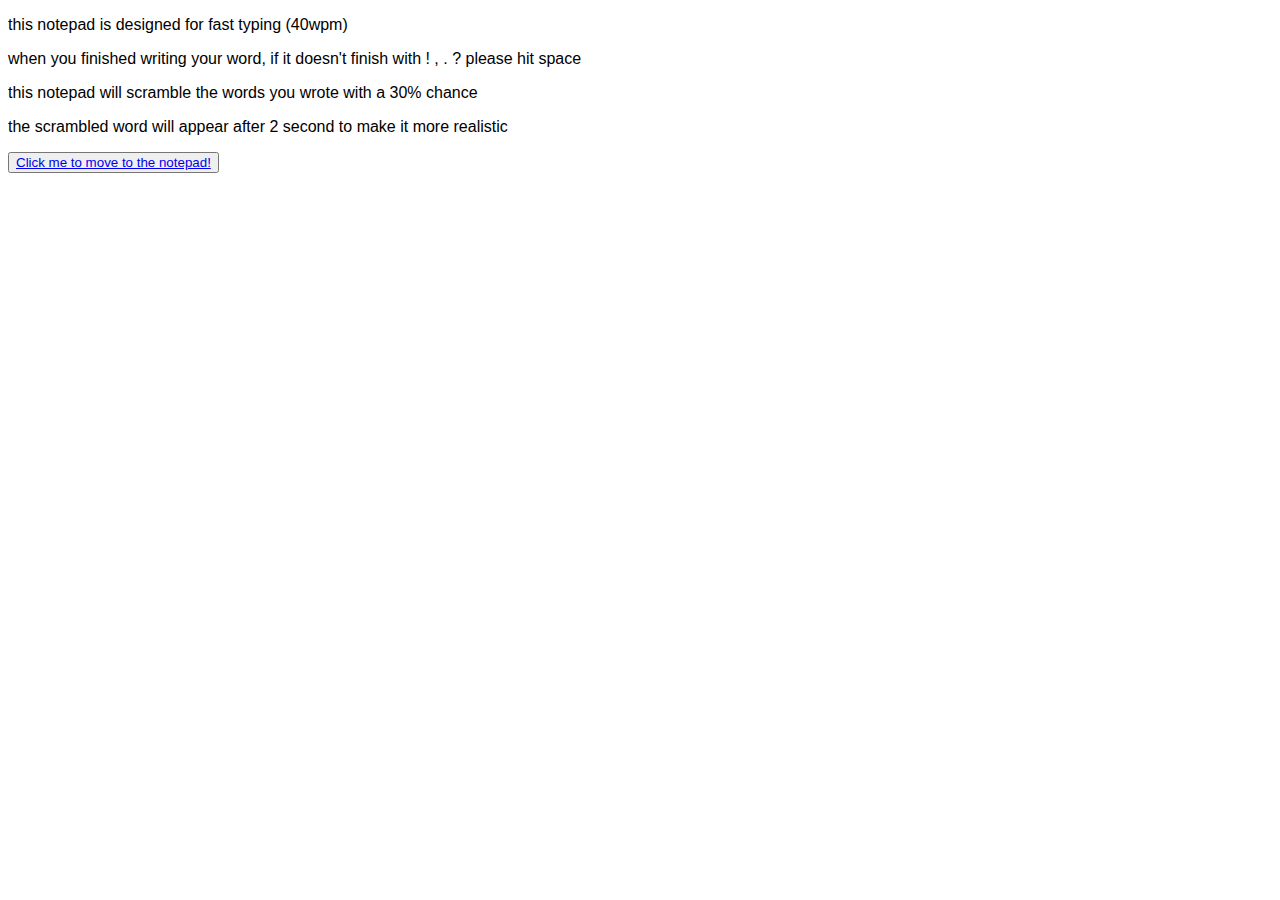
<file: index.html>
<!DOCTYPE html>
<html lang="en">
  <head>
    <meta charset="UTF-8" />
    <meta name="viewport" content="width=device-width, initial-scale=1.0" />
    <link rel="stylesheet" href="style/style.css" />
    <script src="script/script.js" defer type="module"></script>
    <title>Dyslexic Notepad</title>
  </head>
  <body>
    <textarea placeholder="Start Typing Here..." id="notePad"></textarea>
  </body>
</html>
</file>
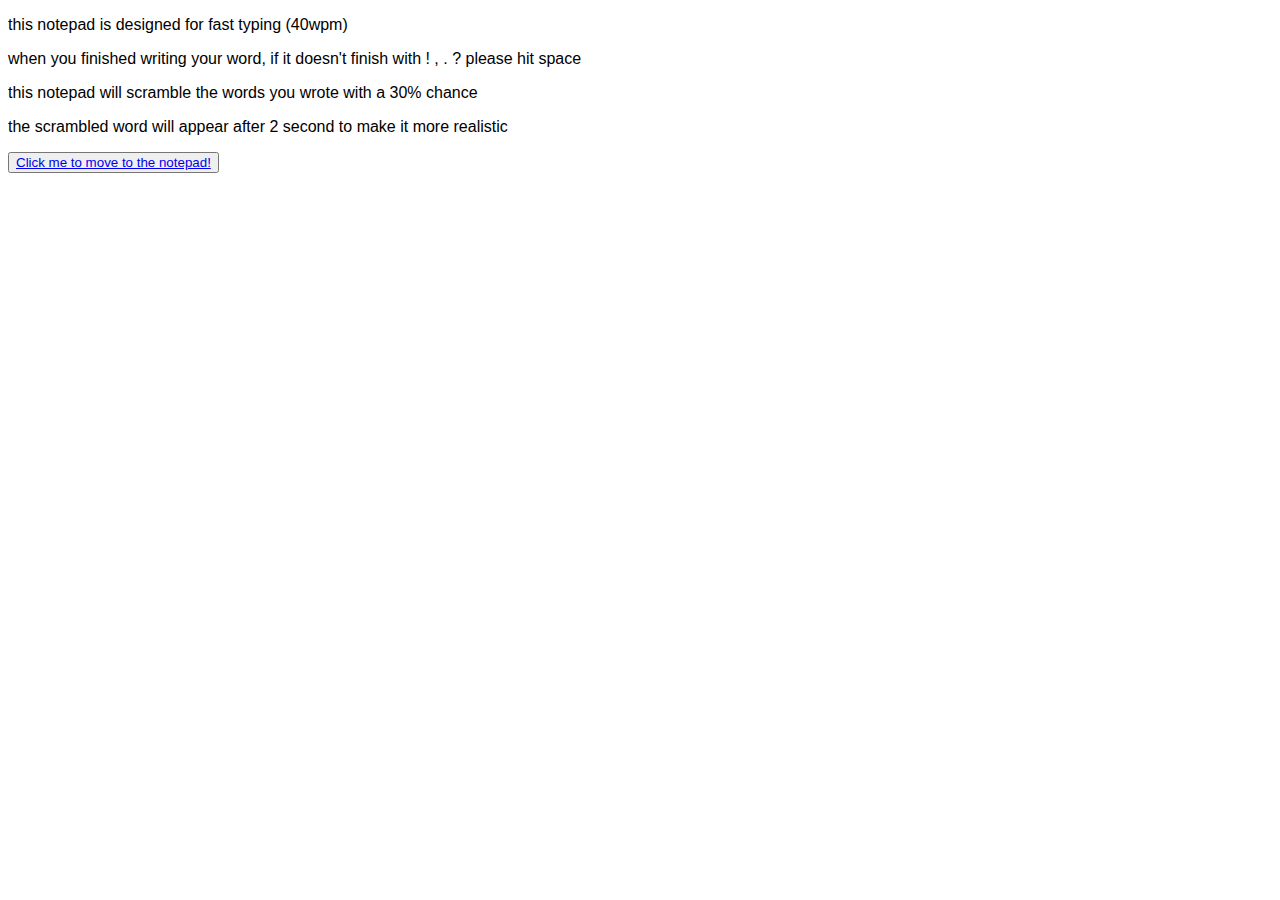
<file: howToUse.html>
<!DOCTYPE html>
<html lang="en">
  <head>
    <meta charset="UTF-8" />
    <meta name="viewport" content="width=device-width, initial-scale=1.0" />
    <style>
      * {
        font-family: Arial, sans-serif;
      }
    </style>
    <title>How To Use The Dyslexic Notepad</title>
  </head>
  <body>
    <p>this notepad is designed for fast typing (40wpm)</p>
    <p>
      when you finished writing your word, if it doesn't finish with ! , . ?
      please hit space
    </p>
    <p>this notepad will scramble the words you wrote with a 30% chance</p>
    <p>
      the scrambled word will appear after 2 second to make it more realistic
    </p>
    <button><a href="./index.html">Click me to move to the notepad!</a></button>

    <script src="script/howToUse.js"></script>
  </body>
</html>
</file>
<file: style/style.css>
* {
  box-sizing: border-box;
  margin: 0;
  padding: 0;
}

body {
  width: 100vw;
  height: 100vh;
  overflow: hidden;
}

textarea {
  font-family: Arial, sans-serif;
  width: 100%;
  height: 100%;
  font-size: 1rem;
  border: none;
  outline: none;
  resize: none;
  padding-left: 8px;
  padding-top: 4px;
  line-height: 1.3rem;
}
</file>
